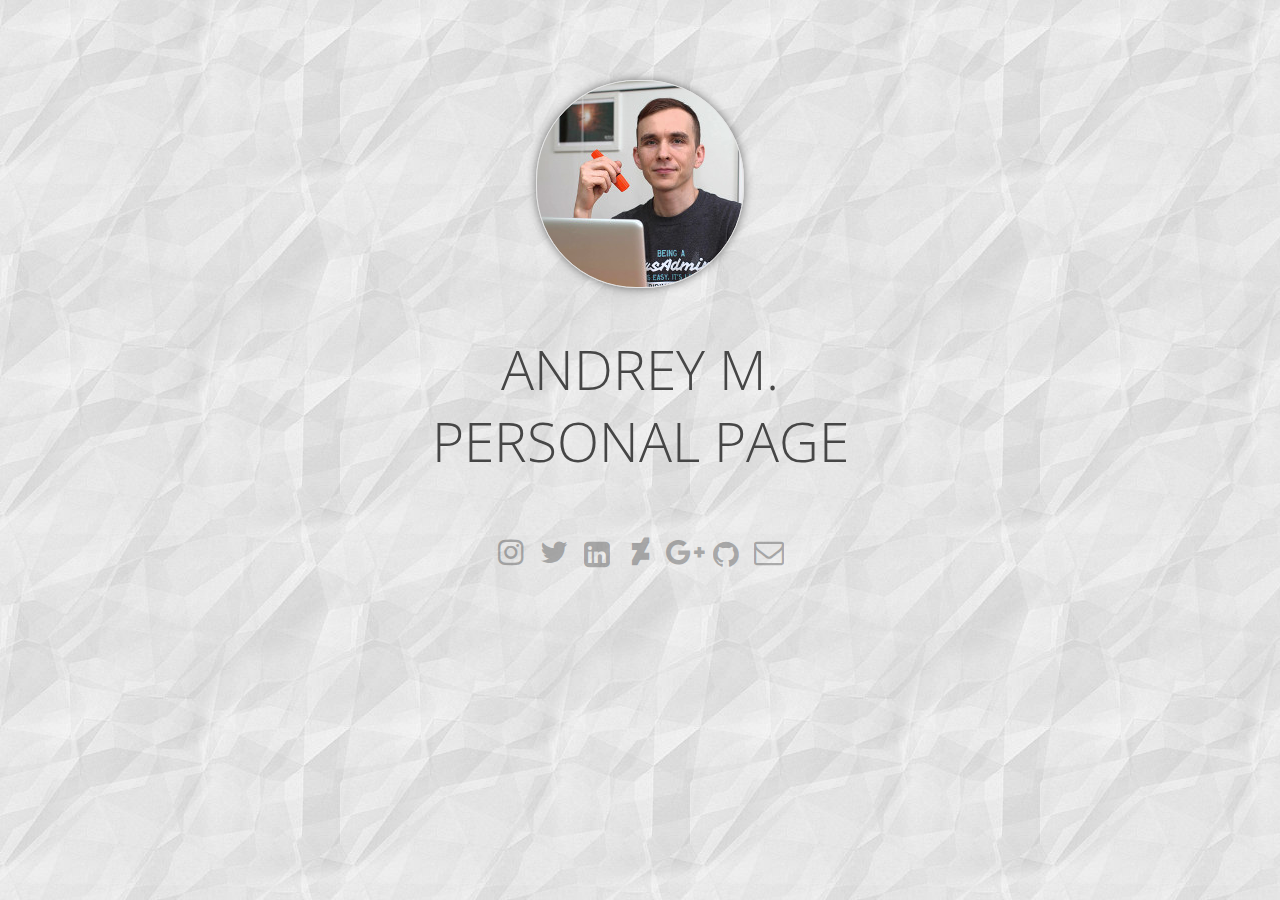
<file: en/index.html>
<!doctype html>
<html>
<head>

<title>Main page</title>

<meta HTTP-EQUIV="Expires" Content="Tue, 15 Feb 2016 12:40:56 GMT">

    <meta http-equiv="Content-type" content="text/html; charset=utf-8">
    <meta http-equiv="X-UA-Compatible" content="IE=Edge">

<meta Name="author" Content="Andrey Makarov, mailbox@anmcarrow.me">

<link rel="shortcut icon" href="https://anmcarrow.me/favicon.ico" type="image/x-icon" />

<meta  Name="description" Content="Andrey Makarov's personal webpage">

    <link rel="stylesheet" href="css/main.css" type="text/css">

<link href='https://fonts.googleapis.com/css?family=Open+Sans+Condensed:300,700&subset=latin,cyrillic' rel='stylesheet' type='text/css'>
<link rel="stylesheet" href="https://maxcdn.bootstrapcdn.com/font-awesome/4.5.0/css/font-awesome.min.css">

    <!--[if lt IE 9]>
    <script src="http://html5shiv.googlecode.com/svn/trunk/html5.js"></script>
    <![endif]-->
</head>

<body>
<div class="wrapper">

<div class="img-avatar-en"></div>

<h2>
<a class="linkabout" title="Go to LinkedIn" href="https://ru.linkedin.com/in/andrey-makarov-3b7646120">
<i>ANDREY M. </br>
PERSONAL PAGE</i>
</a>
</h2>
</a>

<div class="social">
<ul>
<li class="animation"><a href="http://instagram.com/anmcarrow" title="Some photos" target="_blank">
	<i class="fa-instagram fa-fw"></i>
	</a></li>

<li class="animation"><a href="http://twitter.com/anmcarrow" title="News and communictaions" target="_blank">
	<i class="fa-twitter fa-fw"></i>
	</a></li>

<li class="animation"><a href="https://ru.linkedin.com/in/andrey-makarov-3b7646120" title="Work profile" target="_blank">
	<i class="fa fa-linkedin-square"></i>
	</a></li>

	<li class="animation"><a href="http://anmcarrow.deviantart.com" title="Illustrations" target="_blank">
	<i class="fa-deviantart fa-fw"></i>
	</a></li>

	<li class="animation"><a href="https://plus.google.com/+AndreyMakarov/" title="Hangouts and circles" target="_blank">
	<i class="fa-google-plus fa-fw"></i>
	</a></li>

<li class="animation"><a href="https://github.com/anmcarrow/" title="Random code" target="_blank">
	<i class="fa fa-github"></i>
	</a></li>

<li class="animation"><a href="mailto:mb@anmcarrow.me" title="mb@anmcarrow.me" target="_blank">
	<i class="fa-envelope-o fa-fw"></i>
	</a></li>
    </ul>
</div>

<footer>
<div id="footer">
<!-- <div class="footer-copyrights"> -->
<!-- <a class="linkabout" href="mailto:mailbox@anmcarrow.me" title="Пишите письма!"> -->
<!-- © am_2016, all rights reserved -->
<!--   </a> -->
<!-- </div> -->
<!-- </div> -->
</footer>

</div>

<!-- Yandex.Metrika counter -->
<script type="text/javascript">
    (function (d, w, c) {
        (w[c] = w[c] || []).push(function() {
            try {
                w.yaCounter33516783 = new Ya.Metrika({
                    id:33516783,
                    clickmap:true,
                    trackLinks:true,
                    accurateTrackBounce:true
                });
            } catch(e) { }
        });

        var n = d.getElementsByTagName("script")[0],
            s = d.createElement("script"),
            f = function () { n.parentNode.insertBefore(s, n); };
        s.type = "text/javascript";
        s.async = true;
        s.src = "https://mc.yandex.ru/metrika/watch.js";

        if (w.opera == "[object Opera]") {
            d.addEventListener("DOMContentLoaded", f, false);
        } else { f(); }
    })(document, window, "yandex_metrika_callbacks");
</script>
<noscript><div><img src="https://mc.yandex.ru/watch/33516783" style="position:absolute; left:-9999px;" alt="" /></div></noscript>
<!-- /Yandex.Metrika counter -->

</body>
</html>
</file>
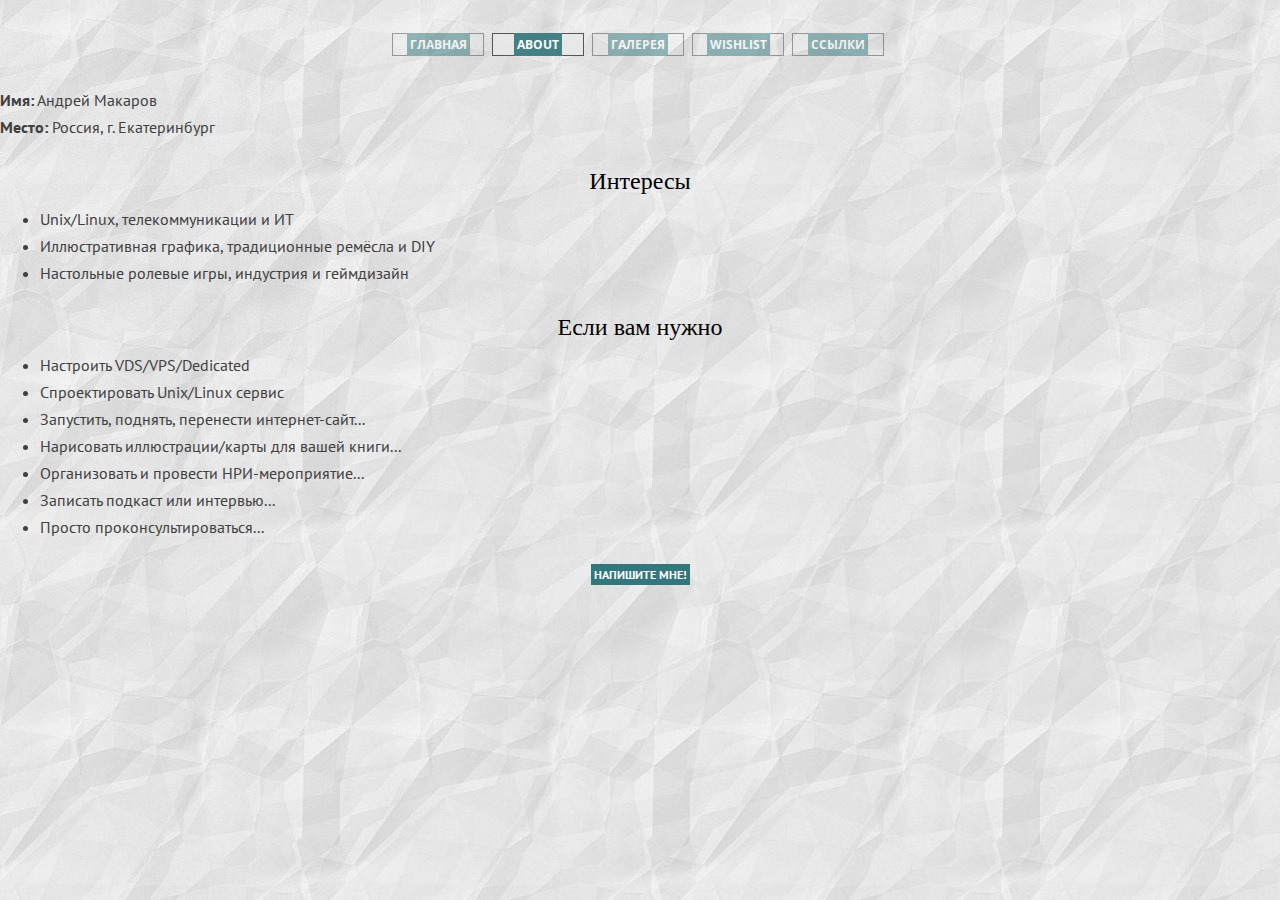
<file: aboutme.html>
<html>

<head>

 <title>Немного обо мне</title>

  <meta HTTP-EQUIV="Expires" Content="Tue, 06 Oct 2015 12:40:56 GMT">

  <meta http-equiv="Content-type" content="text/html; charset=utf-8">
  <meta http-equiv="X-UA-Compatible" content="IE=Edge">

  <meta Name="author" Content="Andrey Makarov, mailbox@pnprpg.ru">

  <link rel="stylesheet" href="css/backpages.css" type="text/css">

  <link rel="stylesheet" href="css/menu.css" type="text/css">

<link rel="stylesheet" href="https://maxcdn.bootstrapcdn.com/font-awesome/4.5.0/css/font-awesome.min.css">

  <link href='https://fonts.googleapis.com/css?family=PT+Sans:700,400&subset=latin,cyrillic' rel='stylesheet' type='text/css'>
  <link href='https://fonts.googleapis.com/css?family=Open+Sans+Condensed:300,700&subset=latin,cyrillic' rel='stylesheet' type='text/css'>
  <!--[if lt IE 9]>
    <script src="http://html5shiv.googlecode.com/svn/trunk/html5.js"></script>
    <![endif]-->

</head>

<body>

  <nav>
    <ul class="top-menu">
      <li class="inactive"><a href="/" title="В начало">ГЛАВНАЯ</a></li>
      <li class="active"><a href="/aboutme" title="Немного обо мне">ABOUT</a></li>
      <li><a href="http://anmcarrow.deviantart.com" title="Образцы работ">ГАЛЕРЕЯ</a></li>
      <li class="inactive"><a href="/wishlist" title="Список предпочтений">WISHLIST</a></li>
      <li class="inactive"><a href="/links" title="Полезные ссылки">ССЫЛКИ</a></li>
    </ul>
  </nav>

  <div class="wrapper">
<div class="img-avatar"></div>
<div class=info>
<strong>Имя:</strong> Андрей Макаров <br>
<strong>Место:</strong> Россия, г. Екатеринбург
</div>

<p>
<h2>Интересы</h2>
<ul class="interests">
<li>Unix/Linux, телекоммуникации и ИТ</li>
<li>Иллюстративная графика, традиционные ремёсла и DIY</li>
<li>Настольные ролевые игры, индустрия и геймдизайн</li>
</ul>

<h2>Если вам нужно</h2>
<ul class="cvalifications">
<li>Настроить VDS/VPS/Dedicated
<li>Спроектировать Unix/Linux сервис</li>
<li>Запустить, поднять, перенести интернет-сайт...</li>
<li>Нарисовать иллюстрации/карты для вашей книги...</li>
<li>Организовать и провести НРИ-мероприятие...</li>
<li>Записать подкаст или интервью...</li>
<li>Просто проконсультироваться...</li>
</ul>
</p>

<p class="emailme">
<a href="mailo:mailbox@anmcarrow.me" target="_blank" title="Прямо на e-mail">Напишите мне!</a>
</p>
</body>

</html>
</file>
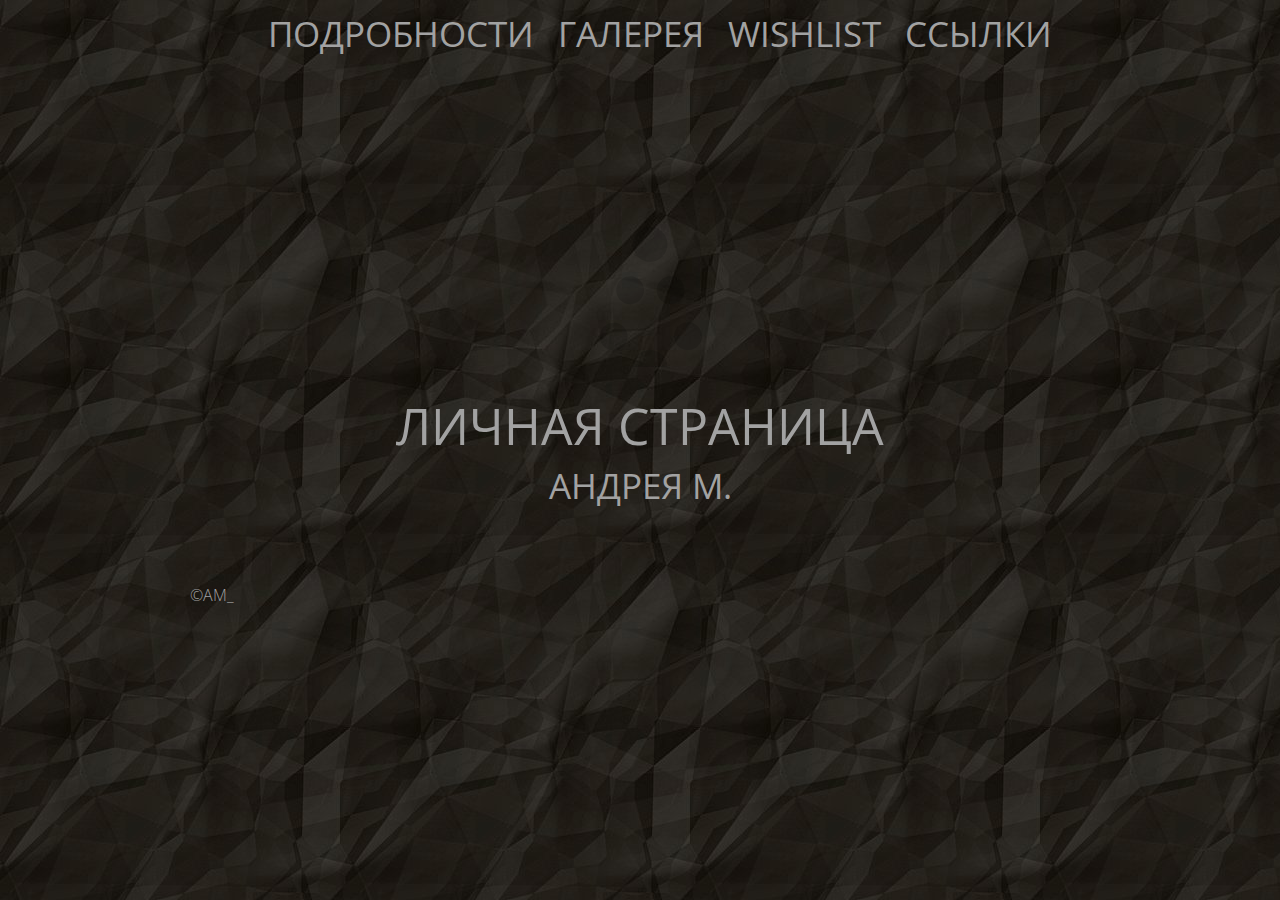
<file: index2.html>
<!doctype html>
<html>
<head>
<meta HTTP-EQUIV="Expires" Content="Tue, 15 Feb 2016 12:40:56 GMT">

    <meta http-equiv="Content-type" content="text/html; charset=utf-8">
    <meta http-equiv="X-UA-Compatible" content="IE=Edge">

<meta Name="author" Content="Andrey Makarov, mailbox@anmcarrow.me">
<meta Name="copyright" Content="Creative Commons">

<meta  Name="keywords" Content="графический дизайн карты иллюстрации настольные ролевые игры нри художник иллюстратор" >
<meta  Name="description" Content="Персональный сайт Андрея Макарова, иллюстративная графика для настольных ролевых игр, контакты, дополнительная информация" >

    <title>Main page</title>
    <link rel="stylesheet" href="css/main.css" type="text/css">
  
<link href='https://fonts.googleapis.com/css?family=Open+Sans+Condensed:300,700&subset=latin,cyrillic' rel='stylesheet' type='text/css'>
<link rel="stylesheet" href="https://maxcdn.bootstrapcdn.com/font-awesome/4.5.0/css/font-awesome.min.css">
    
    <!--[if lt IE 9]>
    <script src="http://html5shiv.googlecode.com/svn/trunk/html5.js"></script>
    <![endif]-->
</head>

<body>
    <div id="wrapper">
        
<nav>
    <ul class="top-menu">
        <li><a href="/aboutme" title="Немного обо мне">ПОДРОБНОСТИ</a></li>
        <li><a href="http://anmcarrow.deviantart.ru" title="Образцы работ">ГАЛЕРЕЯ</a></li>
        <li><a href="/wishlist" title="Список предпочтений">WISHLIST</a></li>
        <li><a href="/links" title="Полезные ссылки">ССЫЛКИ</a></li>
</ul>
</nav>	

<section>
<div id="logo"></div>

<h1>ЛИЧНАЯ СТРАНИЦА</h1> 
<h2>АНДРЕЯ М.</h2>
</section>

<div class="social">
<ul>
	<li><a href="http://instagram.com/anmcarrow" title="Фотохроника" target="_blank"></a></li>
	<li><a href="http://anmcarrow.tumblr.com" title="Коллекция картинок" target="_blank"></a></li>
	<li><a href="http://twitter.com/anmcarrow" title="Новостные ленты" target="_blank"></a></li>
	<li><a href="https://plus.google.com/+AndreyMakarov/" title="Hangouts, например" target="_blank"></a></li>
	<li><a href="http://instagram.com/anmcarrow" title="Пишите письма!" target="_blank"></a></li>
    </ul>
</div>

<footer>
<div id="footer"> 
<div id="footer-copyrights">
<a href="mailto:mailbox@anmcarrow.me" title="Пишите письма!">
©AM_
</a>
</div>
</div> 
</footer>

</body>
</html>
</file>
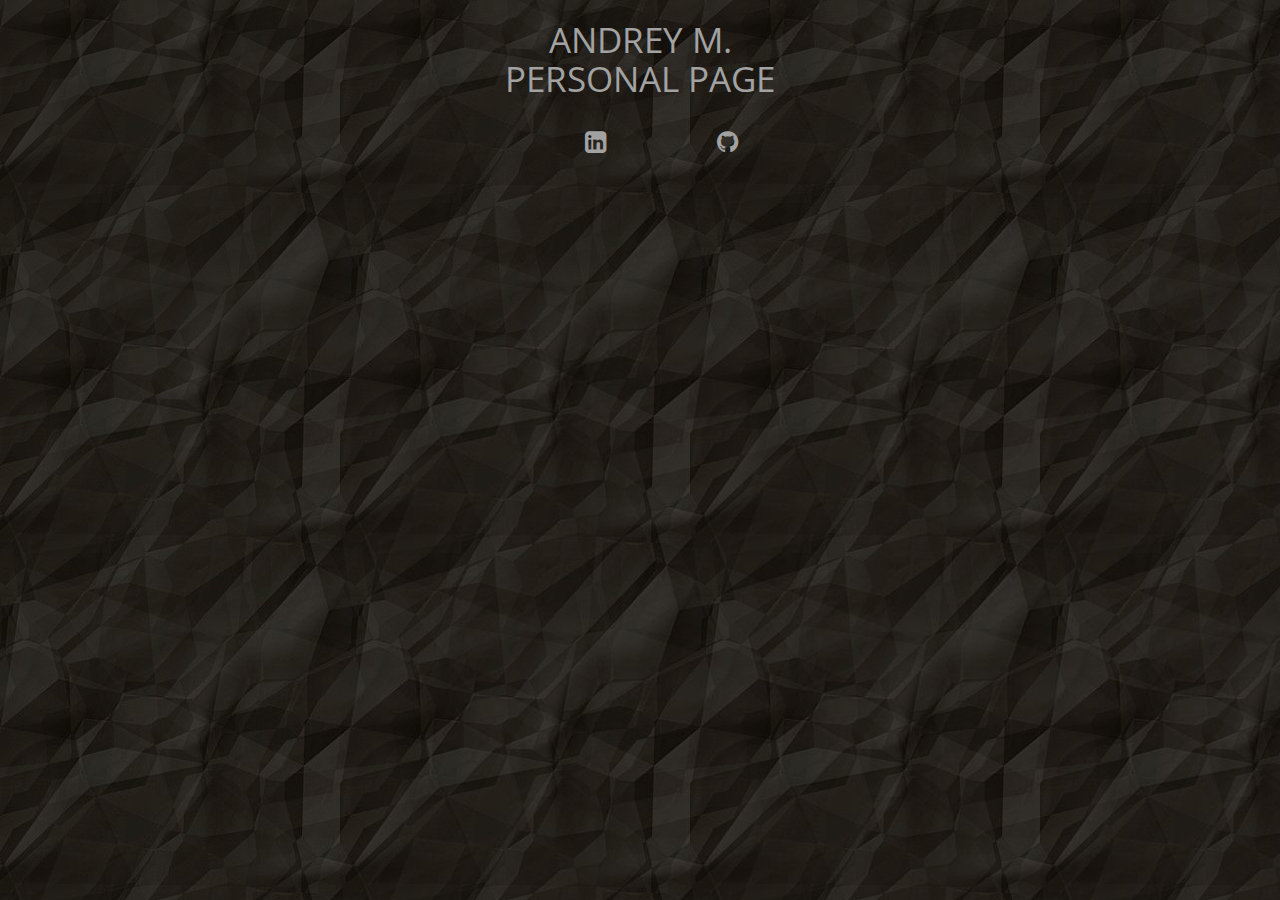
<file: index_en.html>
<!doctype html>
<html>
<head>

<title>Main page</title>

<meta HTTP-EQUIV="Expires" Content="Tue, 15 Feb 2016 12:40:56 GMT">

    <meta http-equiv="Content-type" content="text/html; charset=utf-8">
    <meta http-equiv="X-UA-Compatible" content="IE=Edge">

<meta Name="author" Content="Andrey Makarov, mailbox@anmcarrow.me">

<link rel="shortcut icon" href="https://anmcarrow.me/favicon.ico" type="image/x-icon" />

<meta  Name="description" Content="Andrey Makarov's personal webpage">

    <link rel="stylesheet" href="css/main.css" type="text/css">

<link href='https://fonts.googleapis.com/css?family=Open+Sans+Condensed:300,700&subset=latin,cyrillic' rel='stylesheet' type='text/css'>
<link rel="stylesheet" href="https://maxcdn.bootstrapcdn.com/font-awesome/4.5.0/css/font-awesome.min.css">

    <!--[if lt IE 9]>
    <script src="http://html5shiv.googlecode.com/svn/trunk/html5.js"></script>
    <![endif]-->
</head>

<body>
<div class="wrapper">

<div class="img-avatar"></div>

<h2>
<a class="linkabout" title="Go to LinkedIn" href="https://ru.linkedin.com/in/andrey-makarov-3b7646120">
ANDREY M. </br>
<i>PERSONAL PAGE<i>
</a>
</h2>
</a>

<div class="social">
<ul>
<li class="animation"><a href="http://instagram.com/anmcarrow" title="Some photos" target="_blank">
	<i class="fa-instagram fa-fw"></i>
	</a></li>

<li class="animation"><a href="http://twitter.com/anmcarrow" title="News and communictaions" target="_blank">
	<i class="fa-twitter fa-fw"></i>
	</a></li>

<li class="animation"><a href="https://ru.linkedin.com/in/andrey-makarov-3b7646120" title="Work profile" target="_blank">
	<i class="fa fa-linkedin-square"></i>
	</a></li>

	<li class="animation"><a href="http://anmcarrow.deviantart.com" title="Illustrations" target="_blank">
	<i class="fa-deviantart fa-fw"></i>
	</a></li>

	<li class="animation"><a href="https://plus.google.com/+AndreyMakarov/" title="Hangouts and circles" target="_blank">
	<i class="fa-google-plus fa-fw"></i>
	</a></li>

<li class="animation"><a href="https://github.com/anmcarrow/" title="Random code" target="_blank">
	<i class="fa fa-github"></i>
	</a></li>

<li class="animation"><a href="mailto:mb@anmcarrow.me" title="mb@anmcarrow.me" target="_blank">
	<i class="fa-envelope-o fa-fw"></i>
	</a></li>
    </ul>
</div>

<footer>
<div id="footer">
<!-- <div class="footer-copyrights"> -->
<!-- <a class="linkabout" href="mailto:mailbox@anmcarrow.me" title="Пишите письма!"> -->
<!-- © am_2016, all rights reserved -->
<!--   </a> -->
<!-- </div> -->
<!-- </div> -->
</footer>

</div>

<!-- Yandex.Metrika counter -->
<script type="text/javascript">
    (function (d, w, c) {
        (w[c] = w[c] || []).push(function() {
            try {
                w.yaCounter33516783 = new Ya.Metrika({
                    id:33516783,
                    clickmap:true,
                    trackLinks:true,
                    accurateTrackBounce:true
                });
            } catch(e) { }
        });

        var n = d.getElementsByTagName("script")[0],
            s = d.createElement("script"),
            f = function () { n.parentNode.insertBefore(s, n); };
        s.type = "text/javascript";
        s.async = true;
        s.src = "https://mc.yandex.ru/metrika/watch.js";

        if (w.opera == "[object Opera]") {
            d.addEventListener("DOMContentLoaded", f, false);
        } else { f(); }
    })(document, window, "yandex_metrika_callbacks");
</script>
<noscript><div><img src="https://mc.yandex.ru/watch/33516783" style="position:absolute; left:-9999px;" alt="" /></div></noscript>
<!-- /Yandex.Metrika counter -->

</body>
</html>
</file>
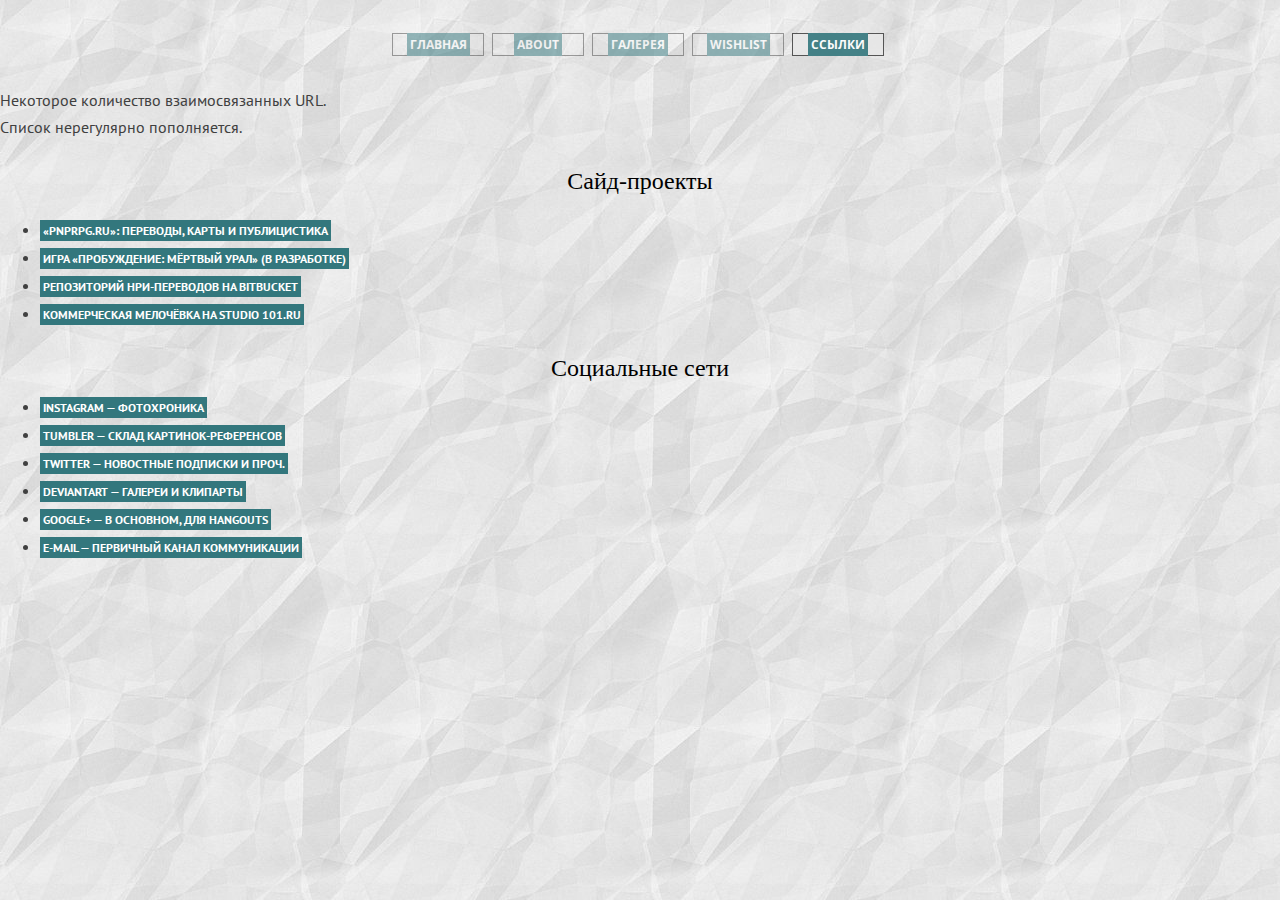
<file: links.html>
<html>

<head>

 <title>Сайд-проекты и прочая активность</title>

  <meta HTTP-EQUIV="Expires" Content="Tue, 06 Oct 2015 12:40:56 GMT">

  <meta http-equiv="Content-type" content="text/html; charset=utf-8">
  <meta http-equiv="X-UA-Compatible" content="IE=Edge">

  <meta Name="author" Content="Andrey Makarov, mailbox@pnprpg.ru">

<link rel="shortcut icon" href="http://anmcarrow.me/favicon.ico" type="image/x-icon" />

<link rel="stylesheet" href="css/backpages.css" type="text/css">

  <link rel="stylesheet" href="css/menu.css" type="text/css">

<link rel="stylesheet" href="https://maxcdn.bootstrapcdn.com/font-awesome/4.5.0/css/font-awesome.min.css">

  <link href='https://fonts.googleapis.com/css?family=PT+Sans:700,400&subset=latin,cyrillic' rel='stylesheet' type='text/css'>
  <link href='https://fonts.googleapis.com/css?family=Open+Sans+Condensed:300,700&subset=latin,cyrillic' rel='stylesheet' type='text/css'>
  <!--[if lt IE 9]>
    <script src="http://html5shiv.googlecode.com/svn/trunk/html5.js"></script>
    <![endif]-->

</head>

<body>

  <nav>
    <ul class="top-menu">
      <li class="inactive"><a href="/" title="В начало">ГЛАВНАЯ</a></li>
      <li class="inactive"><a href="/aboutme" title="Немного обо мне">ABOUT</a></li>
      <li><a href="http://anmcarrow.deviantart.com" title="Образцы работ">ГАЛЕРЕЯ</a></li>
      <li class="inactive"><a href="/wishlist" title="Список предпочтений">WISHLIST</a></li>
      <li class="active"><a href="/links" title="Полезные ссылки">ССЫЛКИ</a></li>
    </ul>
  </nav>

  <div class="wrapper">
<div class="img-link"></div>
<div class=info>
Некоторое количество взаимосвязанных URL.<br> Список нерегулярно пополняется.
</div>

<h2>Сайд-проекты</h2>
<p>
<ul class="projects">
<li>
<a title="Коммьюнити-блог" target="_blank" href="http://pnprpg.ru">«PnPRPG.ru»: переводы, карты и публицистика</a>
</li>
<li>
<a href="http://deadurals.pnprpg.ru" target="_blank" title="Настольная ролевая игра (в разработке)">Игра «Пробуждение: Мёртвый Урал» (в разработке)</a>
</li>
<li>
<a title="Переводы" target="_blank" href="https://bitbucket.org/anmcarrow/pnprpg_translates/">Репозиторий НРИ-переводов на Bitbucket</a>
<li>
<a title="Магазинчик" target="_blank" href="http://studio101.ru/otherpublishers/PNPRPG">Коммерческая мелочёвка на Studio 101.ru</a>
</li>
</ul>

<h2>Социальные сети</h2>
<ul class="sociallinks">
	<li><a href="http://instagram.com/anmcarrow" title="Фотохроника" target="_blank">
	Instagram — фотохроника
	</a></li>
	<li class="animation"><a href="http://anmcarrow.tumblr.com" title="Коллекция картинок" target="_blank">
        Tumbler — склад картинок-референсов
	</a></li>
	<li><a href="http://twitter.com/anmcarrow" title="Новостни и общение" target="_blank">
	Twitter — новостные подписки и проч.
	</a></li>

	<li><a href="http://anmcarrow.deviantart.com" title="Образцы работ" target="_blank">
	DeviantArt — галереи и клипарты
	</a></li>	

	<li><a href="https://plus.google.com/+AndreyMakarov/" title="Hangouts, например" target="_blank">
	Google+ — в основном, для Hangouts
	</a></li>
	<li><a href="mailto:mailbox@anmcarrow.me" title="Пишите письма!" target="_blank">
	E-mail — первичный канал коммуникации
	</a></li>
</ul>


</ul>
</p>


</body>

</html>
</file>
<file: en/css/main.css>
html,body,div,span,applet,object,iframe,h1,h2,h3,h4,h5,h6,p,blockquote,pre,a,abbr,acronym,address,big,cite,code,del,dfn,em,img,ins,kbd,q,s,samp,small,strike,strong,sub,sup,tt,var,b,u,i,center,dl,dt,dd,ol,ul,li,fieldset,form,label,legend,table,caption,tbody,tfoot,thead,tr,th,td,article,aside,canvas,details,embed,figure,figcaption,footer,header,hgroup,menu,nav,output,ruby,section,summary,time,mark,audio,video{margin:0;padding:0;border:0;font-size:100%;font:inherit;vertical-align:baseline;}article,aside,details,figcaption,figure,footer,header,hgroup,menu,nav,section{display:block}body{line-height:1}ol,ul{list-style:none}blockquote,q{quotes:none}blockquote:before,blockquote:after,q:before,q:after{content:'';content:none;}table{border-collapse:collapse;border-spacing:0;}

/* Setup
*********************************************************************************************/

body {
	background: #221f1a;
	background-image: url(../img/back2.jpg);
	font-family: 'Open Sans Condensed', serif;
	font-weight: 300;
	font-size: 16px;
	line-height: 27px;
	color: #464646;
	text-rendering: optimizeLegibility;
}

/* Typography
*********************************************************************************************/

h1, h2, h3, h4, h5, h6 {
    font-family: 'Open Sans Condensed';
	color: #464646;
	margin-bottom: 10px;
	margin-top: 25px;
	    text-align: center;
}


h1 {
    font-size: 55px;
    line-height: 30px;
}

h2 {
    font-size: 48px;
    line-height: 39px;
    margin-top: 20px;
}

a {
    color: #464646;
    text-decoration: none;
    text-transform: uppercase;
    -moz-transition-duration: 0.1s;
    -webkit-transition-duration: 0.1s;
}

a:hover, a:focus {
    color: #464646;
}


/* logo */

section {
margin: 0;
}

logo {
	display: block;
	margin: 7% auto 7%;
        text-align: center;
	width: 155px;
	height: 175px;
	background: url(../img/logo.svg);
	opacity: 0.1;
	}

logo:hover , logo:focus {
   -moz-transform: rotate(180deg); /* Для Firefox */
    -ms-transform: rotate(180deg); /* Для IE */
    -webkit-transform: rotate(180deg); /* Для Safari, Chrome, iOS */
    -o-transform: rotate(180deg); /* Для Opera */
    transform: rotate(180deg) scale(1.1);
    opacity: 0.3;
	}

/* .linkabout {
    margin-top: 0;
    color: black;
    transition: all 0.4s ease-in-out;
    -webkit-transition: all 0.4s ease-in-out;
    -moz-transition: all 0.4s ease-in-out;
    -o-transition: all 0.4s ease-in-out;
} */


.img-avatar-en {
background: url(../img/avatar.jpg);
border: solid 0px;
width: 200px;
height: 200px;
padding: 3px;
border:1px solid #e5e5e5;
margin: 80px auto 45px;
text-align: center;
display:block;
border-radius: 100px;
box-shadow: 0 0 10px rgba(0,0,0,0.5);
    transition: all 0.3s ease-in-out;
    -webkit-transition: all 0.3s ease-in-out;
    -moz-transition: all 0.3s ease-in-out;
    -o-transition: all 0.3s ease-in-out;
}

.img-avatar-en:hover ,.img-avatar:focus {
box-shadow: 0 0 1.5em #999999;
}


.linkabout i{
font-size: 115%;
line-height: 1.3;
}


.linkabout:hover{
cursor: pointer;
border-bottom: 1px dotted #999999;
}

/* social block */

.social {
    text-align: center;
    text-decoration: none;
    margin: 30px auto;
    	}

.social ul {
    margin: 30px auto;
    display: inline-block;
    text-align: center;
    width: 100%;
}

.social li{
    font-size: 30px;
    font-family: 'FontAwesome';
    color: #000000;
    opacity: 0.4;
    margin: auto;
    width: 35px;
    height: 35px;
    display: inline-block;
    list-style: none;
    padding: 2px;
    vertical-align: middle;
}

.social li:hover {
    opacity: 0.9;
    transform: scale(1.5);
    -webkit-transform: scale(1.5);
    -o-transform: scale(1.5);
    -moz-transform: scale(1.5);
}

/* shared block */

ul, ol {
    margin-left: 40px;
}

ul li {
    list-style: disc;
}

ol li {
    list-style: decimal;
}

em {
    font-style: italic;
}

strong {
    font-weight: bold;
}

small {
     font-size: 14px;
}

code, pre {
    font-family: 'Source Sans Pro', monospace;
    text-rendering: optimizeLegibility;
    font-size: 18px;
    letter-spacing: 0.1em;
    margin: 0 0.1em;
}

.animation {
    transition: all 0.4s ease-in-out;
    -webkit-transition: all 0.4s ease-in-out;
    -moz-transition: all 0.4s ease-in-out;
    -o-transition: all 0.4s ease-in-out;
}

.slowanimation {
    transition: all 1s ease-in-out;
    -webkit-transition: all 1s ease-in-out;
    -moz-transition: all 1s ease-in-out;
    -o-transition: all 1s ease-in-out;
}

.wrapper {
	max-height: 500px;
        min-width: 100%;
        margin: auto;
	}

footer {
	margin: auto;
        text-align: center;
	position: absolute;
  left: 0;
  bottom: 0;
  width: 100%;
  height: 50px;
  padding-top: 5px;
	}

.footer-copyrights {
	font-family: 'Open Sans Condensed', serif;
	font-weight: 300;
	font-size: 16px;
}
</file>
<file: css/backpages.css>
html,body,div,span,applet,object,iframe,h1,h2,h3,h4,h5,h6,p,blockquote,pre,a,abbr,acronym,address,big,cite,code,del,dfn,em,img,ins,kbd,q,s,samp,small,strike,strong,sub,sup,tt,var,b,u,i,center,dl,dt,dd,ol,ul,li,fieldset,form,label,legend,table,caption,tbody,tfoot,thead,tr,th,td,article,aside,canvas,details,embed,figure,figcaption,footer,header,hgroup,menu,nav,output,ruby,section,summary,time,mark,audio,video{margin:0;padding:0;border:0;font-size:100%;font:inherit;vertical-align:baseline;}article,aside,details,figcaption,figure,footer,header,hgroup,menu,nav,section{display:block}body{line-height:1}ol,ul{list-style:none}blockquote,q{quotes:none}blockquote:before,blockquote:after,q:before,q:after{content:'';content:none;}table{border-collapse:collapse;border-spacing:0;}

/* Setup
*********************************************************************************************/

body {
	background: #ffffff;
	background: transparent url(../img/back2.jpg);
	font-family: 'PT Sans', serif;
	font-weight: 400;
	font-size: 16px;
	line-height: 27px;
	color: #404040;
	text-rendering: optimizeLegibility;
}

/* Typography
*********************************************************************************************/

h1, h2, h3, h4, h5, h6 {
    font-weight: 400;
    font-family: 'Neucha';
	color: #000000;
	margin-bottom: 10px;
	margin-top: 25px;
	    text-align: center;
}


h1 { 
    font-size: 32px;
    line-height: 39px;
    margin-top: 40px;
}

h1:after {
    content:' ';
    margin-top: 4px;
    display:block;
    border:1px solid #f2f2f2;
    border-radius:4px;
    -webkit-border-radius:4px;
    -moz-border-radius:4px;
    box-shadow:inset 0 1px 1px rgba(0, 0, 0, .05);
    -webkit-box-shadow:inset 0 1px 1px rgba(0, 0, 0, .05);
    -moz-box-shadow:inset 0 1px 1px rgba(0, 0, 0, .05);
}

h2 { 
    font-size: 24px;
    line-height: 30px;
}

h3 { 
    font-size: 18px;
    line-height: 28px;
}

h3, h4 { 
    margin-top: 16px;
}

p, ul, ol {
    margin: 0 0 20px;
}

ul, ol {
    margin-left: 40px;
}

ul li {
    list-style: disc;
}

ol li {
    list-style: decimal;
}

em { 
    font-style: italic; 
}

strong { 
    font-weight: bold; 
}

small {
     font-size: 14px;
}

a { 
    color: #fff;
    background: #33777d;
    font-size: 12px;
    padding: 3px;
    text-decoration: none;
    text-transform: uppercase;
    font-weight: bold;
    -moz-transition-duration: 0.1s;
    -webkit-transition-duration: 0.1s;
}

a:hover, a:focus { 
    background: #3c8b92;
}

code, pre {
    font-family: 'Source Sans Pro', monospace;
    text-rendering: optimizeLegibility;
    font-size: 18px;
    letter-spacing: 0.1em;
    margin: 0 0.1em;
}

img {
    background: #fff;	
    max-width: 400px;
    max-height: 400px;
    text-align: center;
    margin: auto;
    margin-bottom: 7px;
    padding: 3px;
    border:1px solid #e5e5e5;
    display:block;
}

p {
    text-align: center;
    }

#wrapper {
    max-width: 400px;
    margin: auto;
    text-align: center;
}
/* Buttons
*********************************************************************************************/

.button {
    background-color: #fbfbfb;
    border: 1px solid #ebebeb;
    font-family: 'Source Sans Pro', sans-serif;
    font-size: 14px;
    line-height: 24px;
    font-weight: 300;
    border-radius: 40px;
    color: #9b9b9b;
    float: left;
    margin: 0 0 10px 0;
    padding: 8px 20px 9px;
    
}

.button.small {
    padding: 0px 12px 1px;
    float: right;
    margin: 5px 0 3px 0;
}

.button:hover {
    color: #9b9b9b;
    text-shadow: none;
    box-shadow: 0 0 20px rgba(0, 0, 0, 0.05);
}

ul.actions {
    width: 100%;
    float: left;
    margin: 0;
}

ul.actions li {
    width: 100%;
    float: left;
    margin-top: 3px;
    list-style: none;
}

/* Meta
*********************************************************************************************/

.meta {
    font-family: 'Source Sans Pro', sans-serif;
    font-size: 14px;
    line-height: 19px;
    font-weight: 300;
    color: #b3b3b1;
    text-align: right;
}

.meta ul {
    border-right: 1px solid #ebebeb;
    width: 100%;
    float: right;
    margin-right: 14px;
    padding: 20px 0 26px;
    position: relative;
}

.meta ul li {
    list-style: none;
}

.meta ul li span {
    color: #ebebeb;
}

.meta ul li:after { 
    color: #ebebeb;
    content: " -";
}

.meta ul li:last-child { 
    border-radius: 50%;
    background-color: #fbfbfb;
    border: 1px solid #ebebeb;
    position: absolute;
    width: 10px;
    height: 10px;
    right: -6px;
    bottom: -6px;
}

.meta ul li:last-child:after { 
    content:"";
}

.meta ul li:first-child { 
    font-weight: 400;
}

.meta a {
    color: #b3b3b1;
}

.meta a:hover {
    color: #303030;
}

.thumbnail {
    background-color: #fbfbfb;
    border: 1px solid #ebebeb;
    border-radius: 50%;
    width: 60px;
    height: 60px;
    padding: 5px;
    float: right;
    margin-right: -21px;
    -moz-transition-duration: 0.05s;
    -webkit-transition-duration: 0.05s;
}

.not-found .thumbnail {
    background-color: #404040;
    border-color: #404040;
}

.thumbnail img {
    border-radius: 50%;
    width: 100%;
    height: 100%;
}

/* Powered by Dropplets
*********************************************************************************************/

.powered-by {
    border-radius: 3px;
    background-color: #000000;
    color: #ffffff;
    font-family: "Helvetica Neue", Arial, Helvetica, Geneva, sans-serif;
    font-size: 12px;
    position: fixed;
    display: block;
    padding: 2px 10px;
    bottom: 10px;
    right: 10px;
    cursor: pointer;
    opacity: 0.3;
}

.powered-by:hover {
    color: #ffffff;
    opacity: 0.8;
}

.powered-by img {
    height: 15px;
    float: left;
    margin: 5px 5px 0 -2px;
}

/* XL
*********************************************************************************************/

@media (max-width: 980px) {

    /* Buttons
    *****************************************************************************************/
    
    .button {
        font-size: 12px;
        line-height: 17px;
        padding: 8px 20px 9px;
        
    }
    
    /* Meta
    *****************************************************************************************/
    
    .meta {
        font-size: 12px;
        line-height: 17px;
    }
    
}

/* L
*********************************************************************************************/

@media (max-width: 820px) {
    
    /* Setup
    *****************************************************************************************/
    
    body {
    	font-size: 14px;
    	line-height: 23px;
    }
    
    /* Typography
    *****************************************************************************************/
    
    h1, h2 { 
        font-size: 18px;
        line-height: 29px;
    }
    
    h3, h4 { 
        font-size: 14px;
        line-height: 23px;
    }
    
    p {
        max-width: 100%;
    }
    
}

/* M
*********************************************************************************************/

@media (max-width: 640px) {

    /* Meta
    *****************************************************************************************/
    
    .meta {
        display: none;
    }
    
    /* Posts
    *****************************************************************************************/
    
    .post p, 
    .post ul, 
    .post ol {
        max-width: 100%;
    }
    
}

/* XS
*********************************************************************************************/

@media (max-width: 400px) {
    
    /* Articles
    *****************************************************************************************/
    
    article {
        padding: 40px 0;
    }
    
    
}
</file>
<file: css/menu.css>
/* top menu */

nav {
	margin: 30px auto 30px;
        text-align: justify;
	max-width: 500px;
		}

nav a {
    text-decoration: none;
}

nav ul {
    display: inline-block;
    width: 100%;
    max-width: 500px;
    margin: auto;
}

nav li {
    text-align: center;
    display: inline-block;
    border: solid 1.5px #464646;
    opacity: 0.5;
    list-style-position: inside;
    font: 24px 'Open Sans Condensed';
    width: 70px;
    padding: 2px 10px;
    margin: 0 2px 0 2px;
    transition: all 0.2s ease-in-out;
    -webkit-transition: all 0.2s ease-in-out;
    -moz-transition: all 0.2s ease-in-out;
    -o-transition: all 0.2s ease-in-out;
}


nav li:hover {
    opacity: 0.9;
    color: #fff;
    background: #e8e8e8;
    text-shadow: 0 0 1em #e0e0e0;
    cursor: pointer;
}

nav li.active {
opacity: 0.9;
background: #e8e8e8;
}
</file>
<file: css/main.css>
html,body,div,span,applet,object,iframe,h1,h2,h3,h4,h5,h6,p,blockquote,pre,a,abbr,acronym,address,big,cite,code,del,dfn,em,img,ins,kbd,q,s,samp,small,strike,strong,sub,sup,tt,var,b,u,i,center,dl,dt,dd,ol,ul,li,fieldset,form,label,legend,table,caption,tbody,tfoot,thead,tr,th,td,article,aside,canvas,details,embed,figure,figcaption,footer,header,hgroup,menu,nav,output,ruby,section,summary,time,mark,audio,video{margin:0;padding:0;border:0;font-size:100%;font:inherit;vertical-align:baseline;}article,aside,details,figcaption,figure,footer,header,hgroup,menu,nav,section{display:block}body{line-height:1}ol,ul{list-style:none}blockquote,q{quotes:none}blockquote:before,blockquote:after,q:before,q:after{content:'';content:none;}table{border-collapse:collapse;border-spacing:0;}

/* Setup
*********************************************************************************************/

body {
	background: #221f1a;
	background: url(../img/back1.jpg);
	font-family: 'Open Sans Condensed', serif;
	font-weight: 300;
	font-size: 16px;
	line-height: 27px;
	color: #404040;
	text-rendering: optimizeLegibility;
}

/* Typography
*********************************************************************************************/

h1, h2, h3, h4, h5, h6 {
    font-weight: 400;
    font-family: 'Open Sans Condensed';
	color: #a2a2a2;
	margin-bottom: 10px;
	margin-top: 25px;
	    text-align: center;
}


h1 { 
    font-size: 50px;
    line-height: 39px;
    margin-top: 40px;
}

h2 { 
    font-size: 35px;
    line-height: 39px;
    margin-top: 20px;
}

a { 
    color: #a2a2a2;
    text-decoration: none;
    text-transform: uppercase;
    -moz-transition-duration: 0.1s;
    -webkit-transition-duration: 0.1s;
}

a:hover, a:focus { 
    color: #fff;
}

/* top menu */

nav {
	margin: auto;
        text-align: center;
	}

nav a {
    text-decoration: none;
}

nav ul {
    display: inline-block;
    text-align: justify;
}

nav li {
    list-style-position: inside;
    font: 35px 'Open Sans Condensed';
}

.top-menu li {
    display: inline-block;
    padding: 10px 10px;
}

.top-menu li.active {
     color: #e0e0e0;
}

.top-menu li.inactive {
     color: #e0e0e0;
}

nav li:hover {
    color: #fff;
}

/* logo */

#logo {
	display: block;
	margin: 15% auto 10px;
        text-align: center;
	width: 130px;
	height: 145px;
	background: url(../img/logo.svg);>
	}


/* social block */

.social {
    text-align: center;
    text-decoration: none;
    margin: 0;
    font-size: 25px;
    padding: 10px 10px;
    	}

.social ul {
    margin: 0;
    display: inline-block;
    text-align: center;
    width: 100%;
}

.social li{
    margin: 0;
    display: inline-block;
    list-style: none;
    padding: 10px 10px;
}

.social li:hover {
    color: #fff;
}

/* shared block */

p, ul, ol {
    margin: 0 0 20px;
}

ul, ol {
    margin-left: 40px;
}

ul li {
    list-style: disc;
}

ol li {
    list-style: decimal;
}

em { 
    font-style: italic; 
}

strong { 
    font-weight: bold; 
}

small {
     font-size: 14px;
}

code, pre {
    font-family: 'Source Sans Pro', monospace;
    text-rendering: optimizeLegibility;
    font-size: 18px;
    letter-spacing: 0.1em;
    margin: 0 0.1em;
}

#wrapper {
	max-width: 900px;
        margin: auto;
}
</file>
